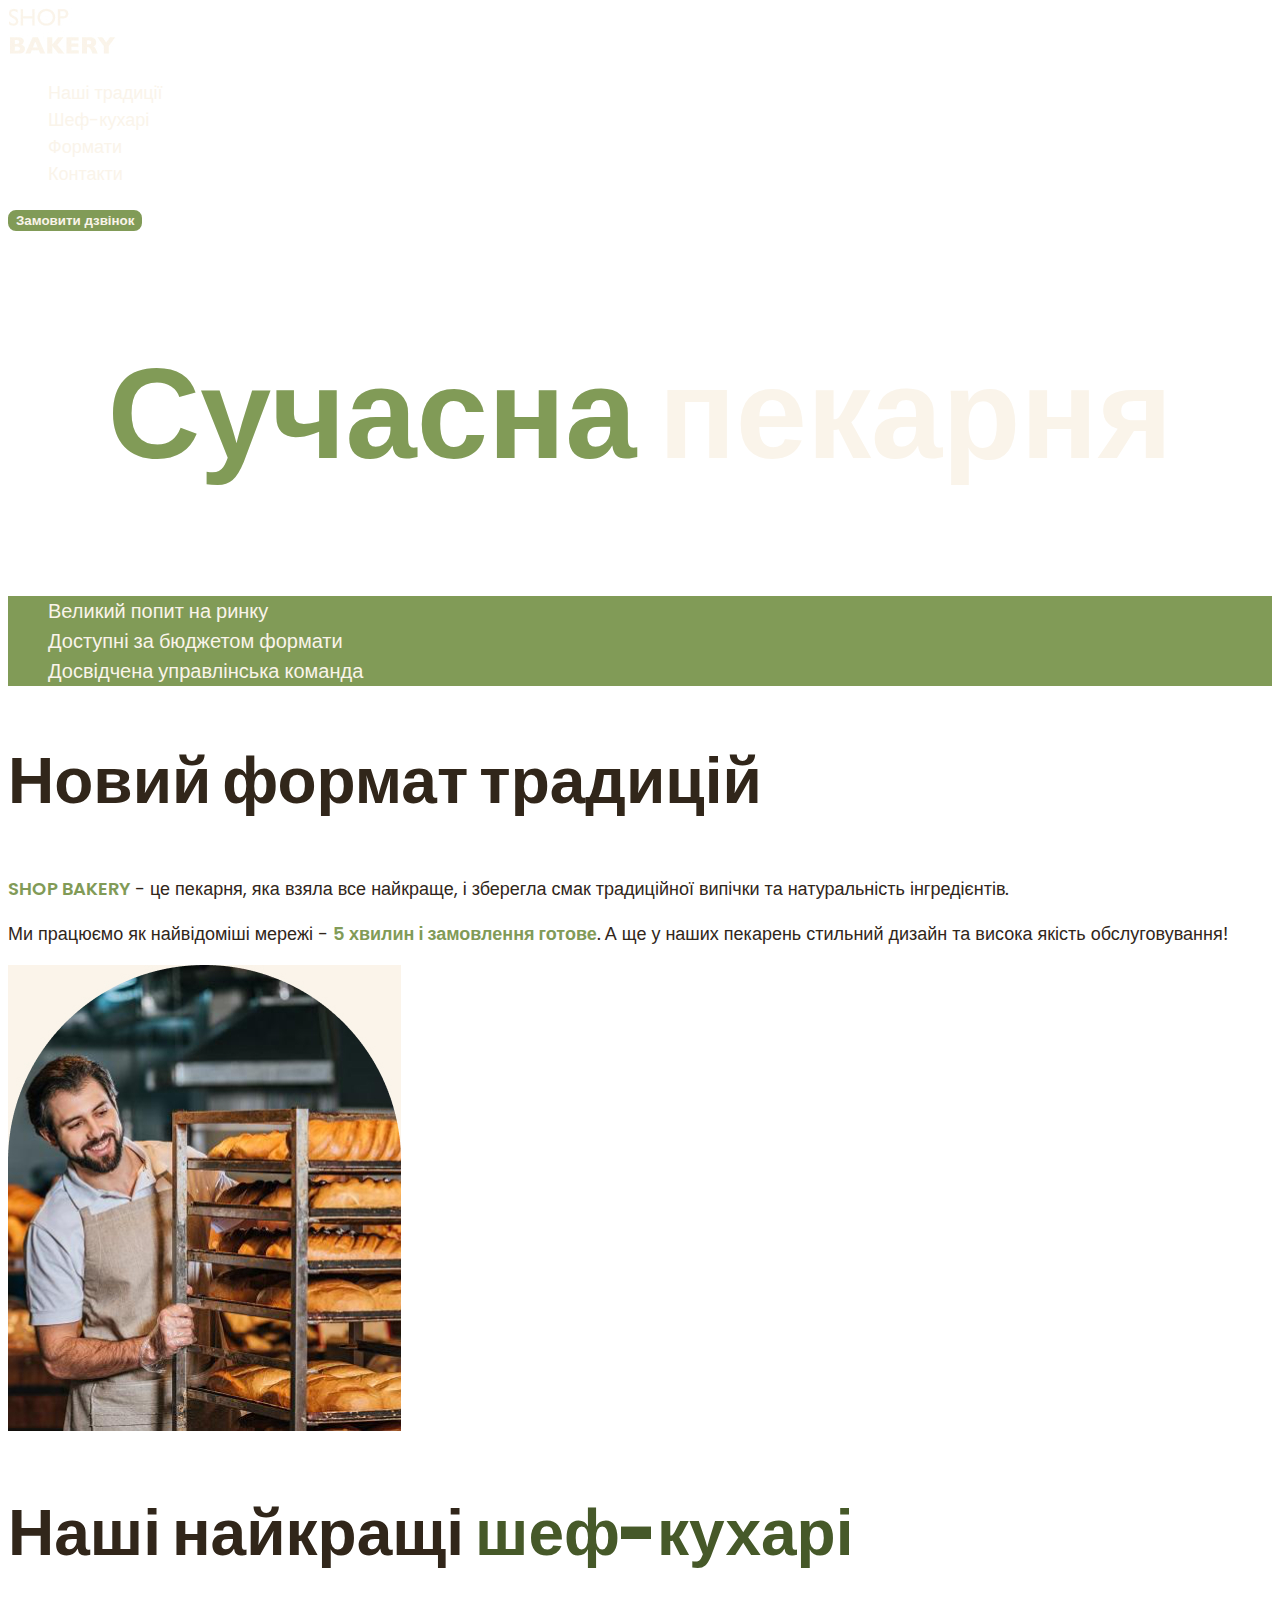
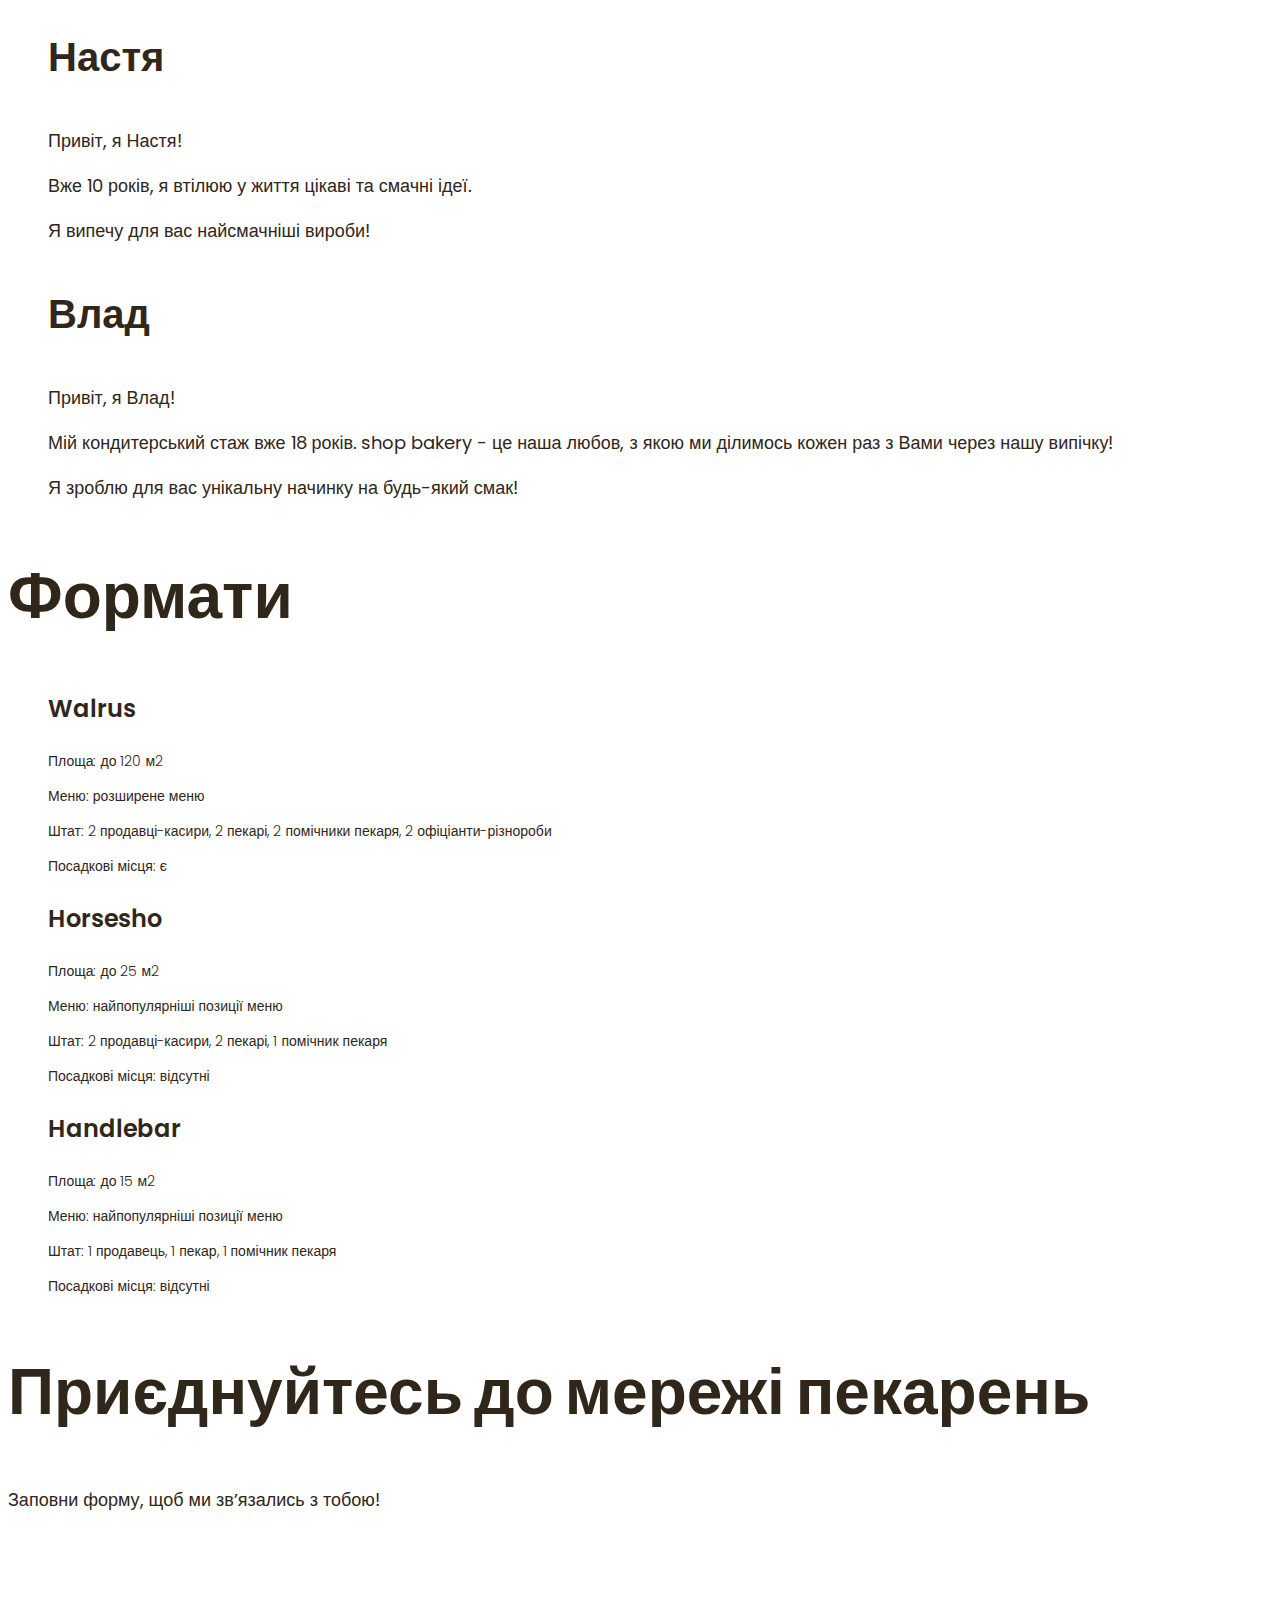
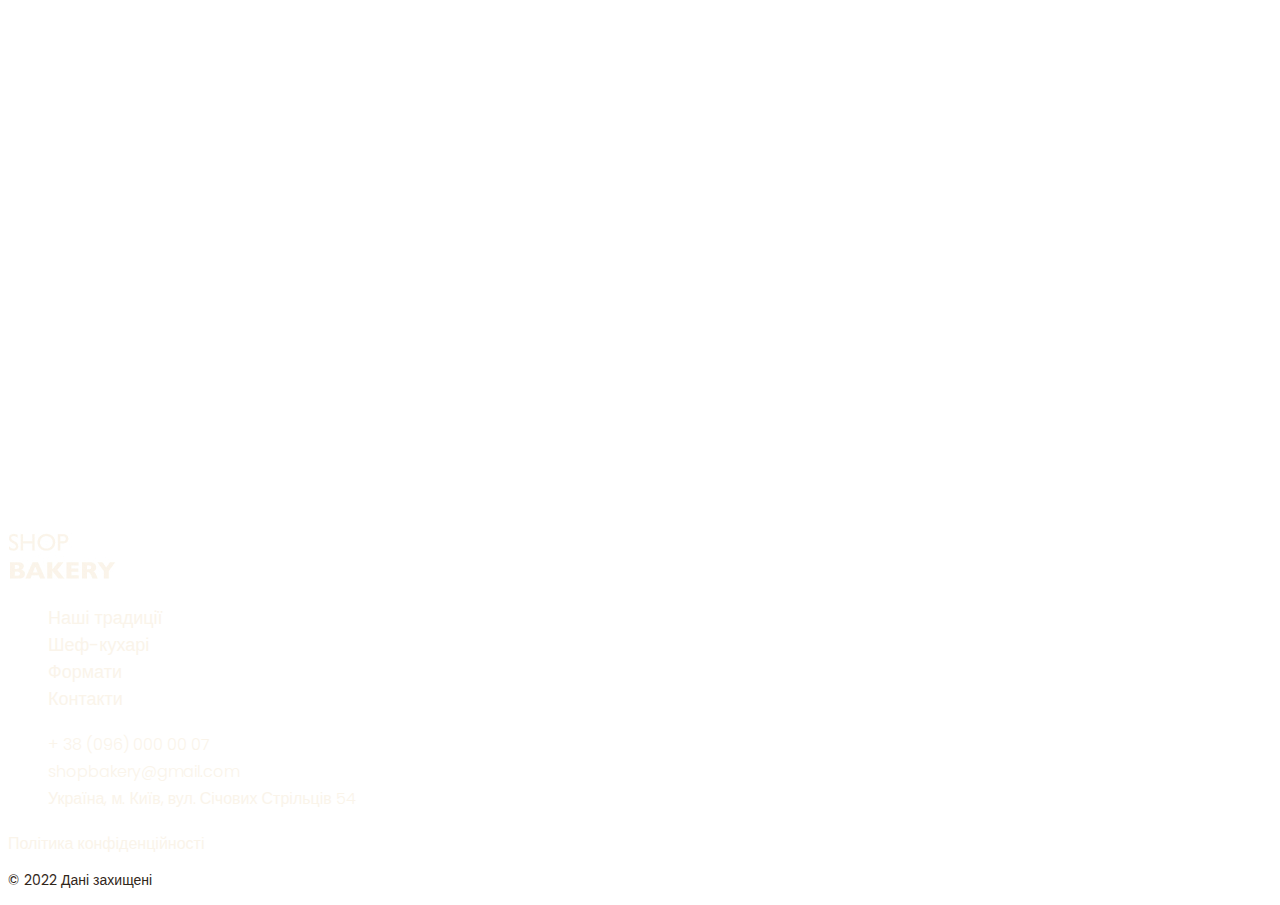
<file: index.html>
<!DOCTYPE html>
<html lang="uk">
  <head>
    <meta charset="UTF-8" />
    <meta name="viewport" content="width=device-width, initial-scale=1.0" />
    <title>Сучасна пекарня</title>
    <!-- Styles -->
    <link rel="stylesheet" href="./css/styles.css" />
  </head>
  <body>
    <header>
      <nav>
        <a href="/">
          <img src="./Images/logo.jpg" alt="Логотип сучасної пекарні" />
        </a>
        <ul>
          <li><a class="link" href="#traditions-section">Наші традиції</a></li>
          <li><a class="link" href="#chefs-section">Шеф-кухарі</a></li>
          <li><a class="link" href="#formats-section">Формати</a></li>
          <li><a class="link" href="#contacts-section">Контакти</a></li>
        </ul>
      </nav>
      <button class="button" type="button">Замовити дзвінок</button>
    </header>
    <main>
      <section class="main-section">
        <h1 class="hero-title"><span class="accent">Сучасна</span> пекарня</h1>
      </section>
      <section id="traditions-section">
        <ul class="advantages-list">
          <li class="advantages-item">Великий попит на ринку</li>
          <li class="advantages-item">Доступні за бюджетом формати</li>
          <li class="advantages-item">Досвідчена управлінська команда</li>
        </ul>
        <h2 class="section-title">Новий формат традицій</h2>
        <p class="traditions-text">
          <span class="brand uppercase">shop bakery</span> - це пекарня, яка
          взяла все найкраще, і зберегла смак традиційної випічки та
          натуральність інгредієнтів.
        </p>
        <p class="traditions-text">
          Ми працюємо як найвідоміші мережі -
          <span class="brand">5 хвилин і замовлення готове</span>. А ще у наших
          пекарень стильний дизайн та висока якість обслуговування!
        </p>
        <img
          src="./Images/baker-man.jpg"
          alt="Чоловік пекар з посмішкою дивиться на хліб"
        />
      </section>
      <section id="chefs-section">
        <h2 class="section-title">
          Наші найкращі <span class="accent">шеф-кухарі</span>
        </h2>
        <ul>
          <li>
            <article>
              <h3 class="chefs-title">Настя</h3>
              <p>Привіт, я Настя!</p>
              <p>Вже 10 років, я втілюю у життя цікаві та смачні ідеї.</p>
              <p>Я випечу для вас найсмачніші вироби!</p>
            </article>
          </li>
          <li>
            <article>
              <h3 class="chefs-title">Влад</h3>
              <p>Привіт, я Влад!</p>
              <p>
                Мій кондитерський стаж вже 18 років. shop bakery - це наша
                любов, з якою ми ділимось кожен раз з Вами через нашу випічку!
              </p>
              <p>Я зроблю для вас унікальну начинку на будь-який смак!</p>
            </article>
          </li>
        </ul>
      </section>
      <section id="formats-section">
        <h2 class="section-title">Формати</h2>
        <ul>
          <li>
            <article>
              <h3 class="format-title" lang="en">Walrus</h3>
              <div class="format-text">
                <p>Площа: до 120 м2</p>
                <p>Меню: розширене меню</p>
                <p>
                  Штат: 2 продавці-касири, 2 пекарі, 2 помічники пекаря, 2
                  офіціанти-різнороби
                </p>
                <p>Посадкові місця: є</p>
              </div>
            </article>
          </li>
          <li>
            <article>
              <h3 class="format-title" lang="en">Horsesho</h3>
              <div class="format-text">
                <p>Площа: до 25 м2</p>
                <p>Меню: найпопулярніші позиції меню</p>
                <p>Штат: 2 продавці-касири, 2 пекарі, 1 помічник пекаря</p>
                <p>Посадкові місця: відсутні</p>
              </div>
            </article>
          </li>
          <li>
            <article>
              <h3 class="format-title" lang="en">Handlebar</h3>
              <div class="format-text">
                <p>Площа: до 15 м2</p>
                <p>Меню: найпопулярніші позиції меню</p>
                <p>Штат: 1 продавець, 1 пекар, 1 помічник пекаря</p>
                <p>Посадкові місця: відсутні</p>
              </div>
            </article>
          </li>
        </ul>
      </section>
      <section id="contacts-section">
        <h2 class="section-title">Приєднуйтесь до мережі пекарень</h2>
        <p>Заповни форму, щоб ми звʼязались з тобою!</p>
        <iframe
          src="https://www.google.com/maps/embed?pb=!1m18!1m12!1m3!1d2540.1640546568137!2d30.48865857590535!3d50.4566696715933!2m3!1f0!2f0!3f0!3m2!1i1024!2i768!4f13.1!3m3!1m2!1s0x40d4ce637bfe1717%3A0x5370c2254ad1b952!2z0YPQuy4g0KHQtdGH0LXQstGL0YUg0KHRgtGA0LXQu9GM0YbQvtCyLCA1NCwg0JrQuNC10LIsIDAyMDAw!5e0!3m2!1sru!2sua!4v1702068034343!5m2!1sru!2sua"
          width="603"
          height="595"
          style="border: 0"
          allowfullscreen=""
          loading="lazy"
          referrerpolicy="no-referrer-when-downgrade"
        ></iframe>
      </section>
    </main>
    <footer>
      <nav>
        <a href="#">
          <img src="./Images/logo.jpg" alt="Логотип сучасної пекарні" />
        </a>
        <ul>
          <li><a class="link" href="#traditions-section">Наші традиції</a></li>
          <li><a class="link" href="#chefs-section">Шеф-кухарі</a></li>
          <li><a class="link" href="#formats-section">Формати</a></li>
          <li><a class="link" href="#contacts-section">Контакти</a></li>
        </ul>
      </nav>
      <address>
        <ul>
          <li>
            <a class="address-link" href="tel:+380993176054"
              >+ 38 (096) 000 00 07</a
            >
          </li>
          <li>
            <a class="address-link" href="mailto:shopbakery@gmail.com"
              >shopbakery@gmail.com</a
            >
          </li>
          <li>
            <a
              class="address-link"
              href="https://maps.app.goo.gl/MYM3tRZ3UVz25qGt8"
              target="_blank"
              >Україна, м. Київ, вул. Січових Стрільців 54
            </a>
          </li>
          <li>
            <a href="#">
              <!-- facebook icon -->
            </a>
          </li>
          <li>
            <a href="#">
              <!-- instagram icon -->
            </a>
          </li>
        </ul>
        <a class="address-link" href="#" target="_blank"
          >Політика конфіденційності</a
        >
        <p class="address-copiright">&copy; 2022 Дані захищені</p>
      </address>
    </footer>
  </body>
</html>
</file>
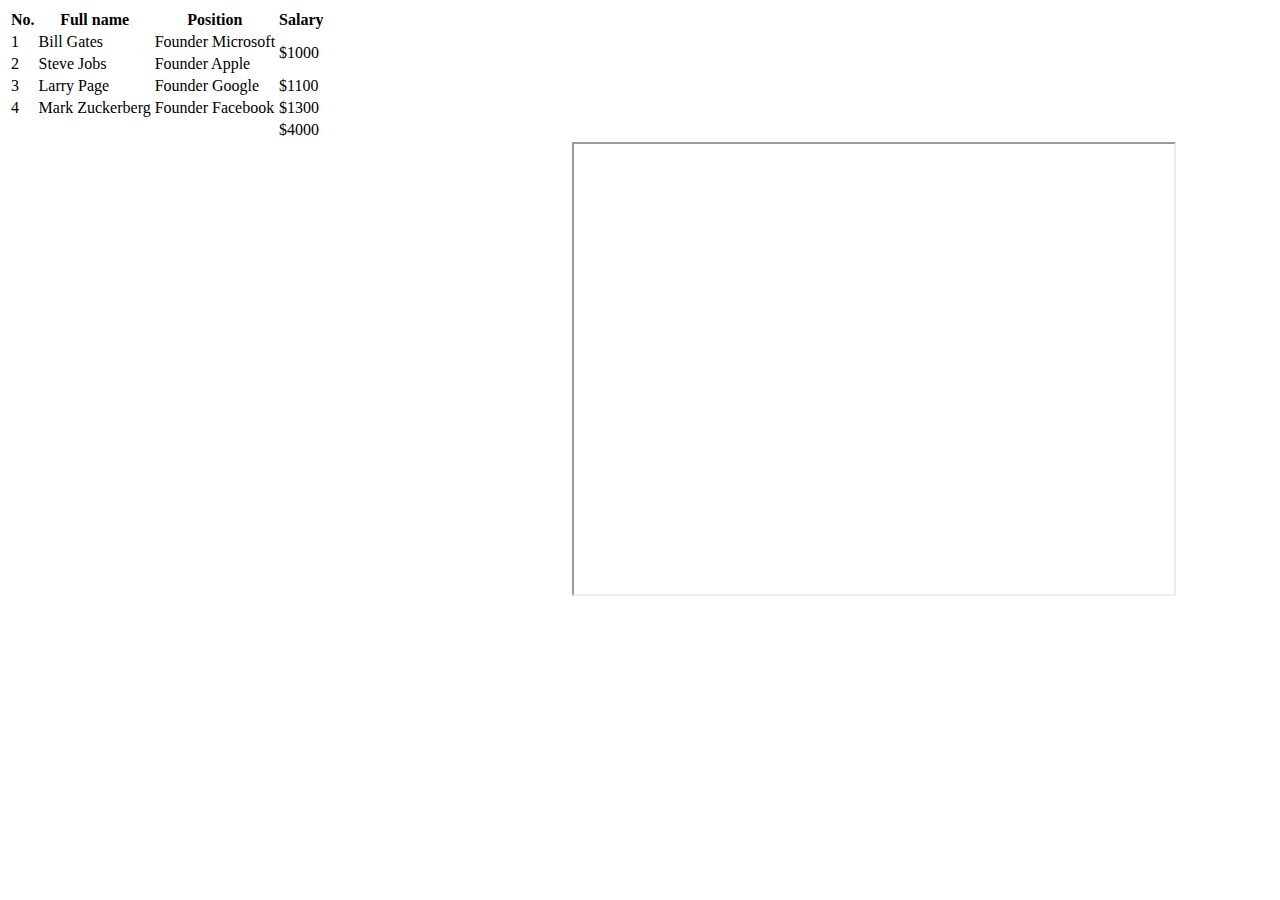
<file: Test.html>
<!DOCTYPE html>
<html lang="en">
  <head>
    <meta charset="UTF-8" />
    <meta name="viewport" content="width=device-width, initial-scale=1.0" />
    <title>Document</title>
  </head>
  <body>
    <audio>
      <source />
    </audio>
    <!-- Test table -->
    <table>
      <thead>
        <tr>
          <th>No.</th>
          <th>Full name</th>
          <th>Position</th>
          <th>Salary</th>
        </tr>
      </thead>
      <tbody>
        <tr>
          <td>1</td>
          <td>Bill Gates</td>
          <td>Founder Microsoft</td>
          <td rowspan="2">$1000</td>
        </tr>
        <tr>
          <td>2</td>
          <td>Steve Jobs</td>
          <td>Founder Apple</td>
          <!-- <td>$1200</td> -->
        </tr>
        <tr>
          <td>3</td>
          <td>Larry Page</td>
          <td>Founder Google</td>
          <td>$1100</td>
        </tr>
        <tr>
          <td>4</td>
          <td>Mark Zuckerberg</td>
          <td>Founder Facebook</td>
          <td>$1300</td>
        </tr>
      </tbody>
      <tfoot>
        <tr>
          <td></td>
          <td></td>
          <td></td>
          <td>$4000</td>
        </tr>
      </tfoot>
    </table>
    <iframe
      width="560"
      height="315"
      src="https://www.youtube.com/embed/C0DPdy98e4c?si=6yaogAIZNJU7lilQ"
      title="YouTube video player"
      frameborder="0"
      allow="accelerometer; autoplay; clipboard-write; encrypted-media; gyroscope; picture-in-picture; web-share"
      allowfullscreen
    ></iframe>
    <iframe
      src="https://www.google.com/maps/embed?pb=!1m18!1m12!1m3!1d8162.108849345977!2d19.687870003819405!3d52.540499499891624!2m3!1f0!2f0!3f0!3m2!1i1024!2i768!4f13.1!3m3!1m2!1s0x471c709fb40b0b57%3A0xc9ebe5b1831deb22!2sMUZEUM%20MAZOWIECKIE%20W%20P%C5%81OCKU!5e0!3m2!1sru!2sua!4v1702067537411!5m2!1sru!2sua"
      width="600"
      height="450"
      allowfullscreen=""
      loading="lazy"
      referrerpolicy="no-referrer-when-downgrade"
    ></iframe>
  </body>
</html>
</file>
<file: css/styles.css>
@font-face {
    font-display: swap;
    font-family: 'Poppins';
    font-weight: 300;
    src: url('../fonts/poppins-v20-latin-300.woff2') format('woff2');
}

@font-face {
    font-display: swap;
    font-family: 'Poppins';
    font-weight: 400;
    src: url('../fonts/poppins-v20-latin-regular.woff2') format('woff2');
}

@font-face {
    font-display: swap;
    font-family: 'Poppins';
    font-weight: 600;
    src: url('../fonts/poppins-v20-latin-600.woff2') format('woff2');
}

/* poppins-900 - latin */
@font-face {
    font-display: swap;
    font-family: 'Poppins';
    font-weight: 900;
    src: url('../fonts/poppins-v20-latin-900.woff2') format('woff2');
}

:root {
     --color-brand-light: #819b57; 
     --color-brand-dark: #465929; 
     --color-primary-dark: #31261A; 
     --color-primary-light: #FAF4EA;
 }

/* Base */
body {
    color: var(--color-primary-dark);
    font-family: Poppins, sans-serif;
    font-size: 18px;
    font-weight: 400;
    line-height: 1.5;
}

address {
    font-style: normal;
}

ul {
    list-style-type: none;
}

/* Button */
.button {
    color: var(--color-primary-light);
    font-weight: 600;
    background-color: var(--color-brand-light);
    border: 2px solid var(--color-brand-light);
    border-radius: 8px;
    cursor: pointer;
}

.button:hover {
    background-color: transparent;
    color: var(---color-brand-dark);  
}

/* Link */
.link {
    color: var(--color-primary-light); 
    text-decoration: none;
}

.link:hover {
    color: var(--color-brand-light); 
    font-weight: 600;
}

/* Hero section */
.hero-title {
    color: var(--color-primary-light);
    text-align: center;
    font-size: 128px;
    font-weight: 900;
}

.hero-title .accent {
    color: var(--color-brand-light);
}

/* Advantages section */
.advantages-list {
    background-color: var(--color-brand-light);
    color: var(--color-primary-light);
}

.advantages-item {
    font-size: 20px;
    font-weight: 300;
}

.section-title {
    font-size: 64px;
    font-weight: 900;
    line-height: 1.3;
}

.section-title .accent {
    color: var(--color-brand-dark);
}

/* Traditions section */
.traditions-text .brand {
    color: var(--color-brand-light);
    font-weight: 600;
}

.traditions-text .uppercase {
    color: var(--color-brand-light);
    text-transform: uppercase;
}

/* Chefs section */
.chefs-title {
    font-size: 40px;
    font-weight: 600;
}

/* Format section */
.format-title {
    font-size: 24px;
    font-weight: 600;
}

.format-text {
    font-size: 14px;
    font-weight: 300;
}

/* Footer */

.address-link {
    color: var(--color-primary-light);
    font-size: 16px;
    font-weight: 300;
    text-decoration: none;
}

.address-link:hover {
    color: var(--color-brand-light);
}

.address-copiright {
    font-size: 14px;
}
</file>
